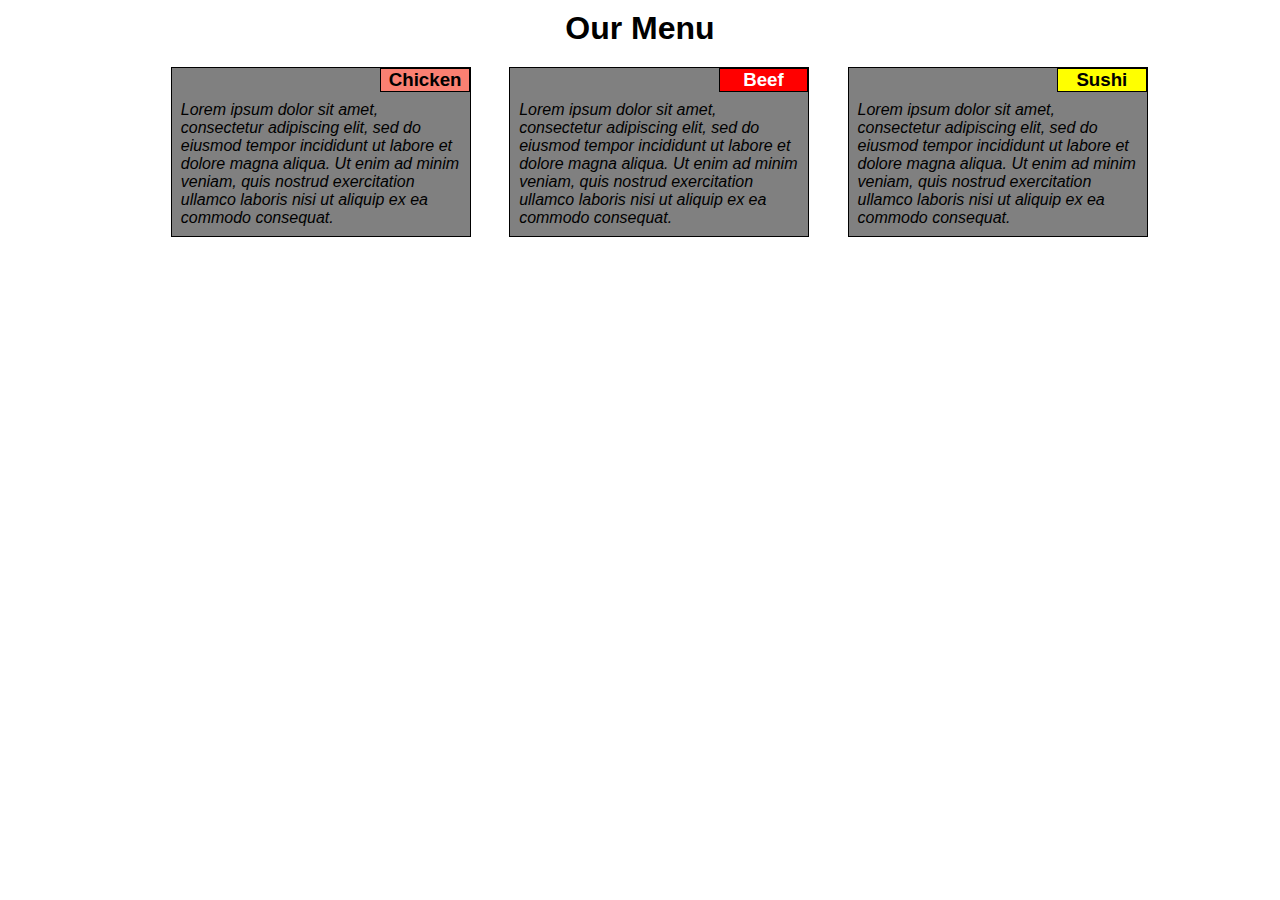
<file: mod2/index.html>
<!doctype html>
<html lang="en">
<head>
    <!-- ONE page - NO framework or inline style allowed -->
    <meta charset="utf-8">
    <meta name="viewport" content="width=device-width, initial-scale=1, shrink-to-fit=no">
    <meta http-equiv="x-ua-compatible" content="ie=edge">
    <!-- External style with media query: 992px 768px -->
    <link rel="stylesheet" href="css/style.css">
    <title>mod2</title>
</head>
<body>
    <h1>Our Menu</h1>
    <article>
        <section>
            <h3 id="chicken">Chicken</h3>
            <p>Lorem ipsum dolor sit amet, consectetur adipiscing elit, sed do eiusmod tempor incididunt ut labore et dolore magna aliqua.
                Ut enim ad minim veniam, quis nostrud exercitation ullamco laboris nisi ut aliquip ex ea commodo consequat.</p>
        </section>
        <section id="sm">
            <h3 id="beef">Beef</h3>
            <p>Lorem ipsum dolor sit amet, consectetur adipiscing elit, sed do eiusmod tempor incididunt ut labore et dolore magna aliqua.
                Ut enim ad minim veniam, quis nostrud exercitation ullamco laboris nisi ut aliquip ex ea commodo consequat.</p>
        </section>
        <section id="md">
            <h3 id="sushi">Sushi</h3>
            <p>Lorem ipsum dolor sit amet, consectetur adipiscing elit, sed do eiusmod tempor incididunt ut labore et dolore magna aliqua.
                Ut enim ad minim veniam, quis nostrud exercitation ullamco laboris nisi ut aliquip ex ea commodo consequat.</p>
        </section>
    </article>
</body>
</html>
</file>
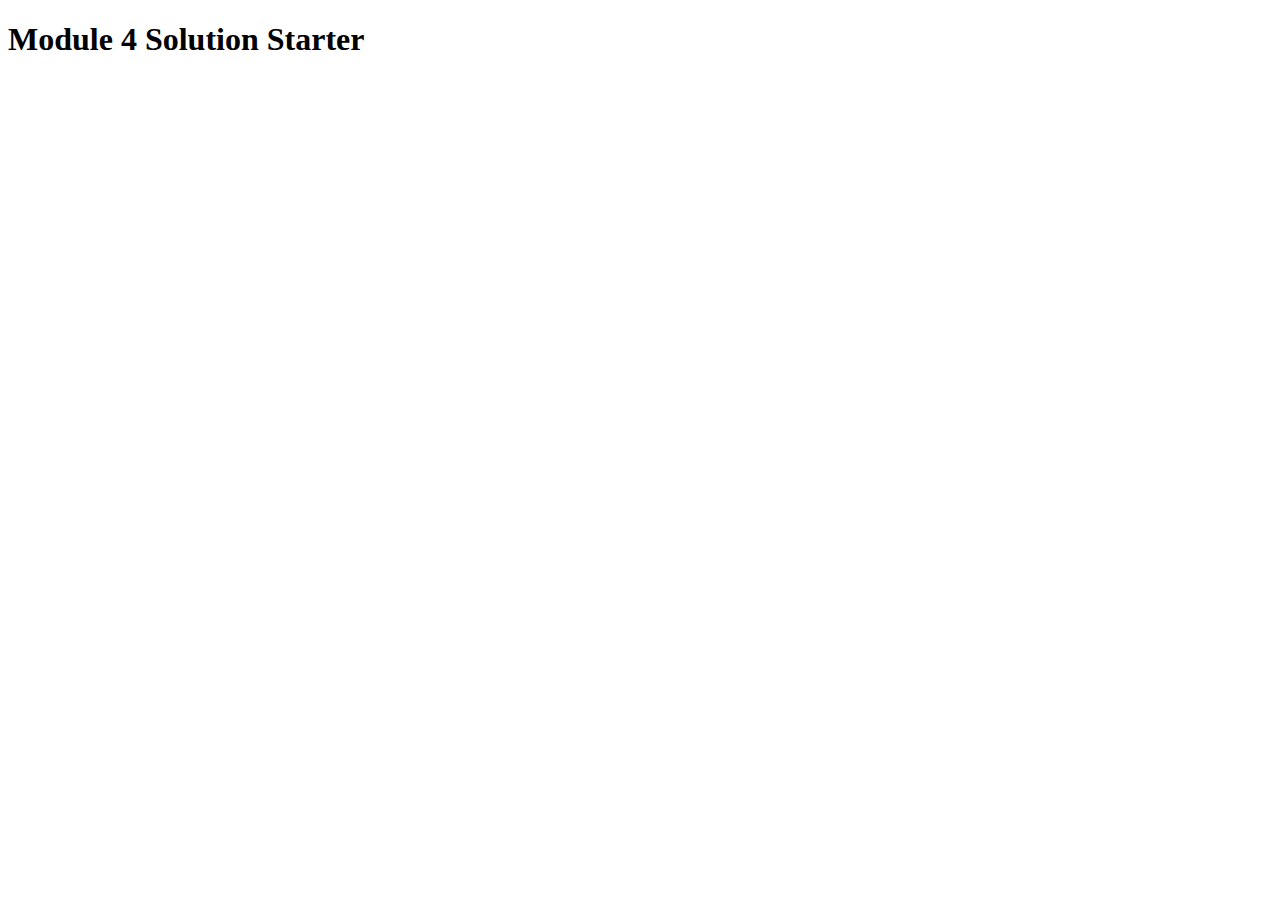
<file: mod4/index.html>
<!DOCTYPE html>
<html>
<head>
  <meta charset="utf-8">
  <title>Module 4 Solution Starter</title>
  <script src="SpeakHello.js"></script>
  <script src="SpeakGoodBye.js"></script>
  <script src="script.js"></script>
</head>
<body>
  <h1>Module 4 Solution Starter</h1>
</body>
</html>
</file>
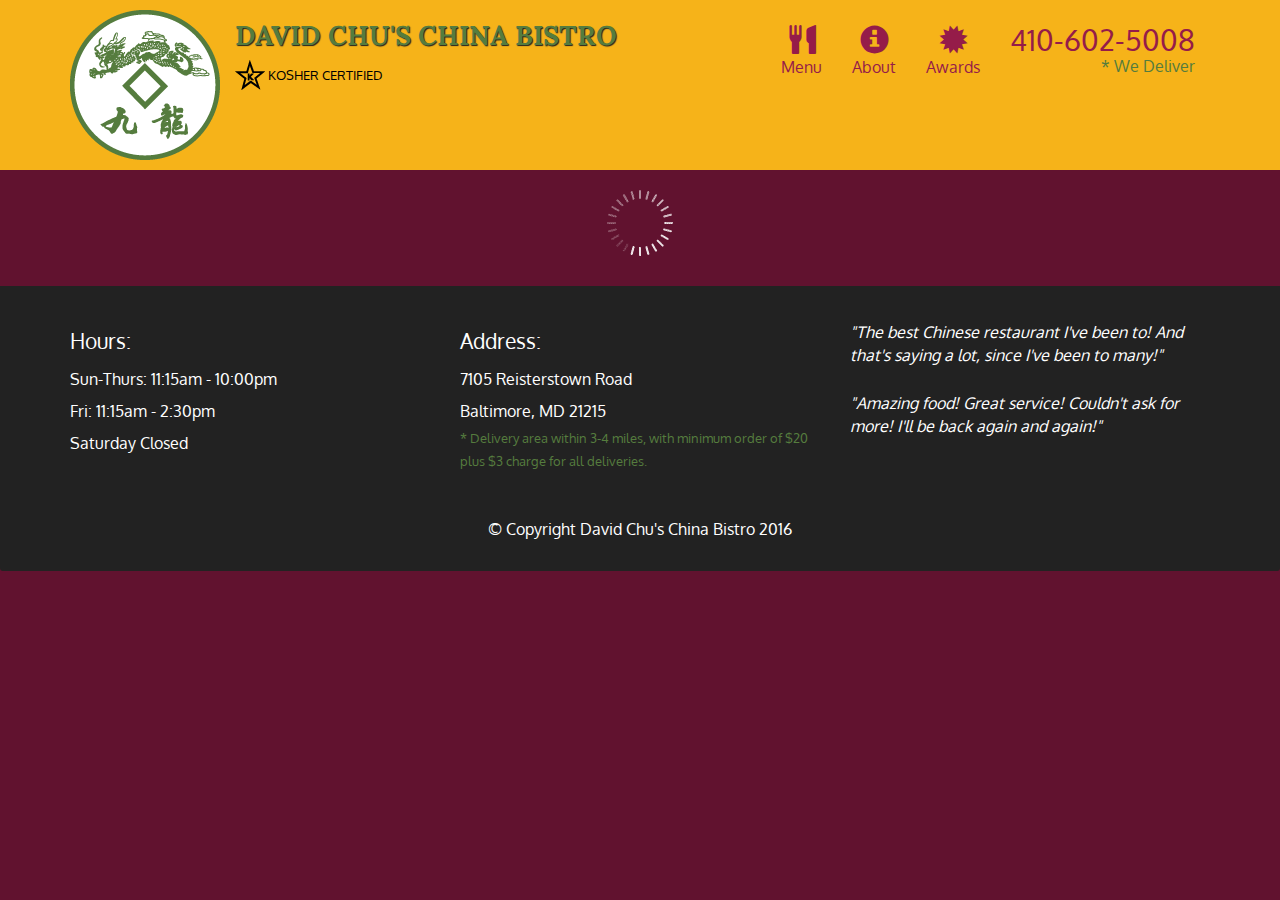
<file: mod5/index.html>
<!doctype html>
<html lang="en">
  <head>
    <meta charset="utf-8">
    <meta http-equiv="X-UA-Compatible" content="IE=edge">
    <meta name="viewport" content="width=device-width, initial-scale=1">
    <title>David Chu's China Bistro</title>
    <link rel="stylesheet" href="css/bootstrap.min.css">
    <link rel="stylesheet" href="css/styles.css">
    <link href='https://fonts.googleapis.com/css?family=Oxygen:400,300,700' rel='stylesheet' type='text/css'>
    <link href='https://fonts.googleapis.com/css?family=Lora' rel='stylesheet' type='text/css'>
  </head>
<body>
  <header>
    <nav id="header-nav" class="navbar navbar-default">
      <div class="container">
        <div class="navbar-header">
          <a href="index.html" class="pull-left visible-md visible-lg">
            <div id="logo-img" alt="Logo image"></div>
          </a>

          <div class="navbar-brand">
            <a href="index.html"><h1>David Chu's China Bistro</h1></a>
            <p>
              <img src="images/star-k-logo.png" alt="Kosher certification">
              <span>Kosher Certified</span>
            </p>
          </div>

          <button id="navbarToggle" type="button" class="navbar-toggle collapsed" data-toggle="collapse" data-target="#collapsable-nav" aria-expanded="false">
            <span class="sr-only">Toggle navigation</span>
            <span class="icon-bar"></span>
            <span class="icon-bar"></span>
            <span class="icon-bar"></span>
          </button>
        </div>
        
        <div id="collapsable-nav" class="collapse navbar-collapse">
           <ul id="nav-list" class="nav navbar-nav navbar-right">
            <li id="navHomeButton" class="visible-xs active">
              <a href="index.html">
                <span class="glyphicon glyphicon-home"></span> Home</a>
            </li>
            <li id="navMenuButton">
              <a href="#" onclick="$dc.loadMenuCategories();">
                <span class="glyphicon glyphicon-cutlery"></span><br class="hidden-xs"> Menu</a>
            </li>
            <li>
              <a href="#">
                <span class="glyphicon glyphicon-info-sign"></span><br class="hidden-xs"> About</a>
            </li>
            <li>
              <a href="#">
                <span class="glyphicon glyphicon-certificate"></span><br class="hidden-xs"> Awards</a>
            </li>
            <li id="phone" class="hidden-xs">
              <a href="tel:410-602-5008">
                <span>410-602-5008</span></a><div>* We Deliver</div>
            </li>
          </ul><!-- #nav-list -->
        </div><!-- .collapse .navbar-collapse -->
      </div><!-- .container -->
    </nav><!-- #header-nav -->
  </header>

  <div id="call-btn" class="visible-xs">
    <a class="btn" href="tel:410-602-5008">
    <span class="glyphicon glyphicon-earphone"></span>
    410-602-5008
    </a>
  </div>
  <div id="xs-deliver" class="text-center visible-xs">* We Deliver</div>

  <div id="main-content" class="container"></div>

  <footer class="panel-footer">
    <div class="container">
      <div class="row">
        <section id="hours" class="col-sm-4">
          <span>Hours:</span><br>
          Sun-Thurs: 11:15am - 10:00pm<br>
          Fri: 11:15am - 2:30pm<br>
          Saturday Closed
          <hr class="visible-xs">
        </section>
        <section id="address" class="col-sm-4">
          <span>Address:</span><br>
          7105 Reisterstown Road<br>
          Baltimore, MD 21215
          <p>* Delivery area within 3-4 miles, with minimum order of $20 plus $3 charge for all deliveries.</p>
          <hr class="visible-xs">
        </section>
        <section id="testimonials" class="col-sm-4">
          <p>"The best Chinese restaurant I've been to! And that's saying a lot, since I've been to many!"</p>
          <p>"Amazing food! Great service! Couldn't ask for more! I'll be back again and again!"</p>
        </section>
      </div>
      <div class="text-center">&copy; Copyright David Chu's China Bistro 2016</div>
    </div>
  </footer>

  <!-- jQuery (Bootstrap JS plugins depend on it) -->
  <script src="js/jquery-2.1.4.min.js"></script>
  <script src="js/bootstrap.min.js"></script>
  <script src="js/ajax-utils.js"></script>
  <script src="js/script.js"></script>
</body>
</html>
</file>
<file: mod2/css/style.css>
* {
    box-sizing: border-box;
    margin: 0;
    padding: 0;
}

body {
    font-family: Arial, sans-serif;
}

h1{
    display: flex;
    justify-content: center;
    text-align: center;
    margin-top: 10px;
    margin-bottom: 20px;
}

article {
    display: flex;
    justify-content: center;
}

section {
    width: 300px;
    float: left;
    margin-left: 3%;
    background-color: grey;
    border: 1px solid black;
}

h3 {
    position: relative;
    width: 30%;
    left: 70%;
    border: 1px solid black;
    text-align: center;
}


#chicken {
    background-color: salmon;
}

#beef {
    background-color: red;
    color: white;
}

#sushi {
    background-color: yellow;
}

p {
    font-style: italic;
    padding: 3%;
}

@media (min-width: 992px) {

}

@media (min-width: 768px) and (max-width: 991px){

    article {
        display: inline;
    }
    
    #md {
        clear: left;
        margin-top: 3%;
        width: 630px;
    }
}

@media (max-width: 767px){

    article {
        display: inline;
    }

    #md {
        clear: left;
        margin-top: 3%;
    }

    #sm {
        clear: left;
        margin-top: 3%;
    }
}
</file>
<file: mod5/css/styles.css>
body {
  font-size: 16px;
  color: #fff;
  background-color: #61122f;
  font-family: 'Oxygen', sans-serif;
}

/** HEADER **/
#header-nav {
  background-color: #f6b319;
  border-radius: 0;
  border: 0;
}

#logo-img {
  background: url('../images/restaurant-logo_large.png') no-repeat;
  width: 150px;
  height: 150px;
  margin: 10px 15px 10px 0;
}

.navbar-brand {
  padding-top: 25px;
}
.navbar-brand h1 { /* Restaurant name */
  font-family: 'Lora', serif;
  color: #557c3e;
  font-size: 1.5em;
  text-transform: uppercase;
  font-weight: bold;
  text-shadow: 1px 1px 1px #222;
  margin-top: 0;
  margin-bottom: 0;
  line-height: .75;
}
.navbar-brand a:hover, .navbar-brand a:focus {
  text-decoration: none;
}
.navbar-brand p { /* Kosher cert */
  color: #000;
  text-transform: uppercase;
  font-size: .7em;
  margin-top: 15px;
}
.navbar-brand p span { /* Star-K */
  vertical-align: middle;
}

#nav-list {
  margin-top: 10px;
}
#nav-list a {
  color: #951C49;
  text-align: center;
}
#nav-list a:hover {
  background: #E7E7E7;
}
#nav-list a span {
  font-size: 1.8em;
}

#phone {
  margin-top: 5px;
}
#phone a { /* Phone number */
  text-align: right;
  padding-bottom: 0;
}
#phone div { /* We Deliver */
  color: #557c3e;
  text-align: right;
  padding-right: 15px;
}

.navbar-header button.navbar-toggle, .navbar-header .icon-bar {
  border: 1px solid #61122f;
}
.navbar-header button.navbar-toggle {
  clear: both;
  margin-top: -30px;
}
/* END HEADER */

/* FOOTER */
.panel-footer {
  margin-top: 30px;
  padding-top: 35px;
  padding-bottom: 30px;
  background-color: #222;
  border-top: 0;
}
.panel-footer div.row {
  margin-bottom: 35px;
}
#hours, #address {
  line-height: 2;
}
#hours > span, #address > span {
  font-size: 1.3em;
}
#address p {
  color: #557c3e;
  font-size: .8em;
  line-height: 1.8;
}
#testimonials {
  font-style: italic;
}
#testimonials p:nth-child(2) {
  margin-top: 25px;
}
/* END FOOTER */



/* HOME PAGE */
.container .jumbotron {
  box-shadow: 0 0 50px #3F0C1F;
  border: 2px solid #3F0C1F;
}

#menu-tile, #specials-tile, #map-tile {
  height: 250px;
  width: 100%;
  margin-bottom: 15px;
  position: relative;
  border: 2px solid #3F0C1F;
  overflow: hidden;
}
#menu-tile:hover, #specials-tile:hover, #map-tile:hover {
  box-shadow: 0 1px 5px 1px #cccccc;
}
#menu-tile {
  background: url('../images/menu-tile.jpg') no-repeat;
  background-position: center;
}
#specials-tile {
  background: url('../images/specials-tile.jpg') no-repeat;
  background-position: center;
}
#menu-tile span, #specials-tile span, #map-tile span {
  position: absolute;
  bottom: 0;
  right: 0;
  width: 100%;
  text-align: center;
  font-size: 1.6em;
  text-transform: uppercase;
  background-color: #000;
  color: #fff;
  opacity: .8;
}
/* END HOME PAGE */

/* MENU CATEGORIES PAGE */
.category-tile { 
  position: relative;
  border: 2px solid #3F0C1F;
  overflow: hidden;
  width: 200px;
  height: 200px;
  margin: 0 auto 15px;
}
.category-tile span {
  position: absolute;
  bottom: 0;
  right: 0;
  width: 100%;
  text-align: center;
  font-size: 1.2em;
  text-transform: uppercase;
  background-color: #000;
  color: #fff;
  opacity: .8;
}
.category-tile:hover {
  box-shadow: 0 1px 5px 1px #cccccc;
}

#menu-categories-title + div {
  margin-bottom: 50px;
}
/* END MENU CATEGORIES PAGE */

/* SINGLE CATEGORY PAGE */
.menu-item-tile {
  margin-bottom: 25px;
}
.menu-item-tile hr {
  width: 80%;
}
.menu-item-tile .menu-item-price {
  font-size: 1.1em;
  text-align: right;
  margin-top: -15px;
  margin-right: -15px;
}
.menu-item-tile .menu-item-price span {
  font-size: .6em;
}
.menu-item-photo {
  position: relative;
  border: 2px solid #3F0C1F; 
  overflow: hidden;
  padding: 0;
  margin-right: -15px;
  margin-left: auto;
  margin-bottom: 20px;
  max-width: 250px;
}
.menu-item-photo div {
  position: absolute;
  bottom: 0;
  right: 0;
  width: 80px;
  background-color: #557c3e;
  text-align: center;
}
.menu-item-description {
  padding-right: 30px;
}
h3.menu-item-title {
  margin: 0 0 10px;
}
.menu-item-details {
  font-size: .9em;
  font-style: italic;
}
/* END SINGLE CATEGORY PAGE */


/********** Large devices only **********/
@media (min-width: 1200px) {
  .container .jumbotron {
    background: url('../images/jumbotron_1200.jpg') no-repeat;
    height: 675px;
  }
}

/********** Medium devices only **********/
@media (min-width: 992px) and (max-width: 1199px) {
  /* Header */
  #logo-img {
    background: url('../images/restaurant-logo_medium.png') no-repeat;
    width: 100px;
    height: 100px;
    margin: 5px 5px 5px 0;
  }
  /* End Header */

  /* Home Page */
  .container .jumbotron {
    background: url('../images/jumbotron_992.jpg') no-repeat;
    height: 558px;
  }
  /* End Home Page */
}

/********** Small devices only **********/
@media (min-width: 768px) and (max-width: 991px) {
  /* Home Page */
  .container .jumbotron {
    background: url('../images/jumbotron_768.jpg') no-repeat;
    height: 432px;
  }
  /* End Home Page */
}

/********** Extra small devices only **********/
@media (max-width: 767px) {
  /* Header */
  .navbar-brand {
    padding-top: 10px;
    height: 80px;
  }
  .navbar-brand h1 { /* Restaurant name */
    padding-top: 10px;
    font-size: 5vw; /* 1vw = 1% of viewport width */
  }
  .navbar-brand p { /* Kosher cert */
    font-size: .6em;
    margin-top: 12px;
  }
  .navbar-brand p img { /* Star-K */
    height: 20px;
  }

  #collapsable-nav a { /* Collapsed nav menu text */
    font-size: 1.2em;
  }
  #collapsable-nav a span { /* Collapsed nav menu glyph */
    font-size: 1em;
    margin-right: 5px;
  }

  #call-btn > a {
    font-size: 1.5em;
    display: block;
    margin: 0 20px;
    padding: 10px;
    border: 2px solid #fff;
    background-color: #f6b319;
    color: #951c49;
  }
  #xs-deliver {
    margin-top: 5px;
    font-size: .7em;
    letter-spacing: .1em;
    text-transform: uppercase;
  }
  /* End Header */

  /* Footer */
  .panel-footer section {
    margin-bottom: 30px;
    text-align: center;
  }
  .panel-footer section:nth-child(3) {
    margin-bottom: 0; /* margin already exists on the whole row */
  }
  .panel-footer section hr {
    width: 50%;
  }
  /* End Footer */

  /* Home Page */
  .container .jumbotron {
    margin-top: 30px;
    padding: 0;
  }
  #menu-tile, #specials-tile {
    width: 360px;
    margin: 0 auto 15px;
  }

  .menu-item-photo {
    margin-right: auto;
  }
  .menu-item-tile .menu-item-price {
    text-align: center;
  }
  .menu-item-description {
    text-align: center;;
  }
}


/********** Super extra small devices Only :-) (e.g., iPhone 4) **********/
@media (max-width: 479px) {
  /* Header */
  .navbar-brand h1 { /* Restaurant name */
    padding-top: 5px;
    font-size: 6vw;
  }
  /* End Header */
  
  /* Home page */
  #menu-tile, #specials-tile {
    width: 280px;
    margin: 0 auto 15px;
  }

  .col-xxs-12 {
    position: relative;
    min-height: 1px;
    padding-right: 15px;
    padding-left: 15px;
    float: left;
    width: 100%;
  }
}
</file>
